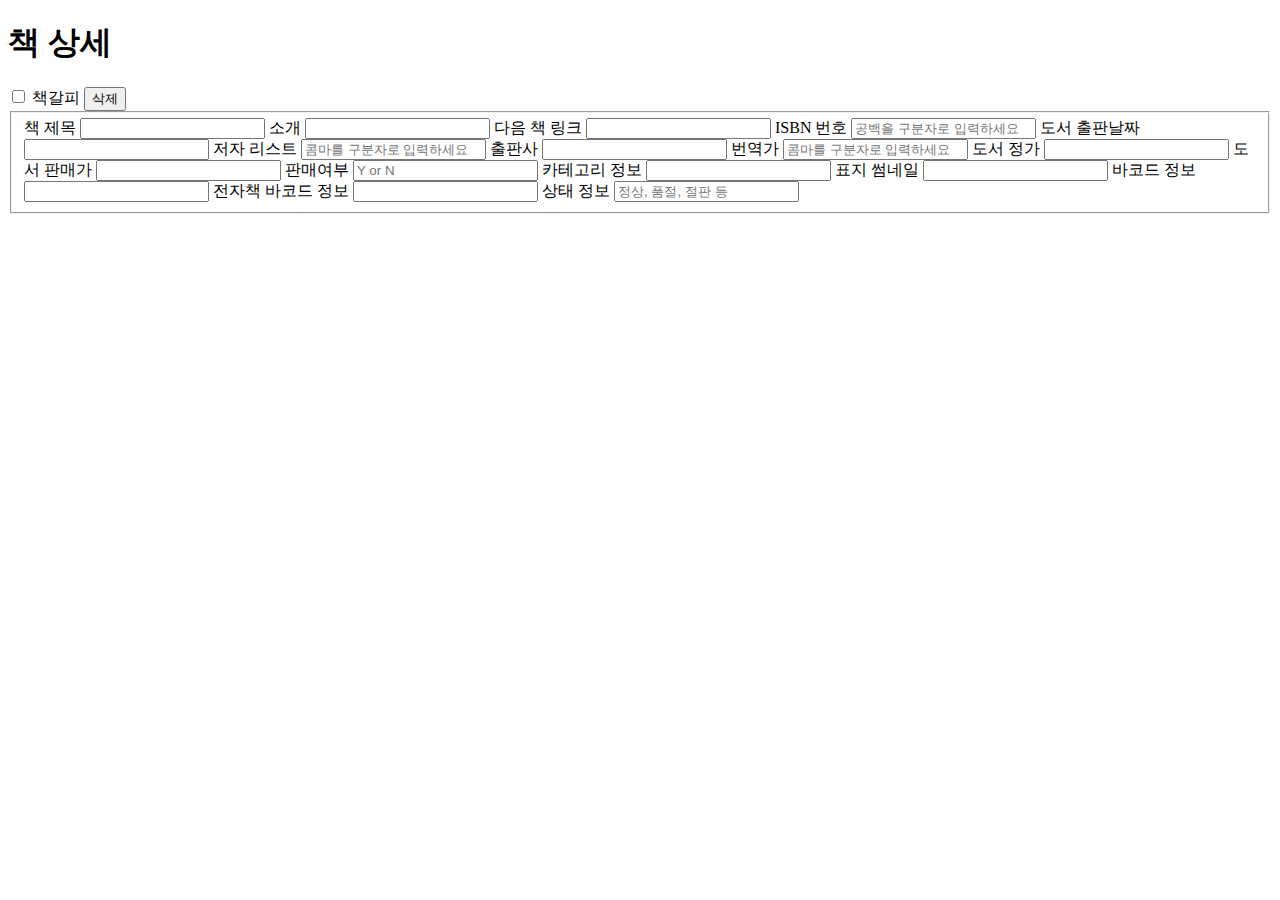
<file: src/main/resources/templates/bookdetail.html>
<!DOCTYPE html>
<html lang="en" xmlns:v-on="http://www.w3.org/1999/xhtml" xmlns:th="http://www.w3.org/1999/xhtml">
<head th:replace="fragments/header :: header('책 상세')" />
<body>
<div id="root">
    <div th:replace="fragments/nav :: nav"></div>
    <div class="container">
        <div class="row">
            <div>
                <h1>책 상세</h1>

                <input type="checkbox" id="bookmarked" v-model="bookmarked" v-on:click="addBookmark"/>
                <label class="radiolabel" for="bookmarked">책갈피</label>

                <input class="button-primary" type="button" v-on:click="removeBook" value="삭제" />
                <br/>

                <div>
                    <fieldset>
                        <label for="title" class="label">책 제목</label>
                        <input type="text" v-model="title"  id="title" class="input" readonly="readonly"/>

                        <label for="contents" class="label">소개</label>
                        <input type="text" v-model="contents" id="contents" class="input" readonly="readonly"/>

                        <label for="url" class="label">다음 책 링크</label>
                        <input type="text" v-model="url" id="url" class="input" readonly="readonly"/>

                        <label for="isbn" class="label">ISBN 번호</label>
                        <input type="text" v-model="isbn" placeholder="공백을 구분자로 입력하세요"  id="isbn" class="input" readonly="readonly"/>

                        <label for="datetime" class="label">도서 출판날짜</label>
                        <input type="text" v-model="datetime"  id="datetime" class="input" readonly="readonly"/>

                        <label for="authors" class="label">저자 리스트</label>
                        <input type="text" v-model="authors" placeholder="콤마를 구분자로 입력하세요" id="authors" class="input" readonly="readonly"/>

                        <label for="publisher" class="label">출판사</label>
                        <input type="text" v-model="publisher" id="publisher" class="input" readonly="readonly"/>

                        <label for="translators" class="label">번역가</label>
                        <input type="text" v-model="translators" placeholder="콤마를 구분자로 입력하세요" id="translators" class="input" readonly="readonly"/>

                        <label for="price" class="label">도서 정가</label>
                        <input type="number" v-model="price" id="price" class="input" readonly="readonly"/>

                        <label for="salePrice" class="label">도서 판매가</label>
                        <input type="number" v-model="salePrice" id="salePrice" class="input" readonly="readonly"/>

                        <label for="saleYn" class="label">판매여부</label>
                        <input type="text" v-model="saleYn" placeholder="Y or N" id="saleYn" class="input" readonly="readonly"/>

                        <label for="category" class="label">카테고리 정보</label>
                        <input type="text" v-model="category" id="category" class="input" readonly="readonly"/>

                        <label for="thumbnail" class="label">표지 썸네일</label>
                        <input type="text" v-model="thumbnail" id="thumbnail" class="input" readonly="readonly"/>

                        <label for="barcode" class="label">바코드 정보</label>
                        <input type="text" v-model="barcode" id="barcode" class="input" readonly="readonly"/>

                        <label for="ebookBarcode"  class="label">전자책 바코드 정보</label>
                        <input type="text" v-model="ebookBarcode" id="ebookBarcode" class="input" readonly="readonly"/>

                        <label for="status" class="label">상태 정보</label>
                        <input type="text" v-model="status" placeholder="정상, 품절, 절판 등" id="status" class="input" readonly="readonly"/>

                    </fieldset>
                </div>

            </div>
        </div>
    </div>
</div>
</body>

<div th:replace="fragments/footer :: foot"></div>

<script>
    var app = new Vue({
        el: '#root',
        data : {
            title: '',
            contents: '',
            url: '',
            isbn: '',
            datetime: '',
            authors: '',
            publisher: '',
            translators: '',
            price: '',
            salePrice: '',
            saleYn: '',
            category: '',
            thumbnail: '',
            barcode: '',
            ebookBarcode: '',
            status: '',
            bookmarked: false,
            bookdel: false,
        },
        computed: {
          path(){
              var pathName = window.location.pathname;
              var paths = pathName.split(/[\/]/);
              return paths[paths.length-1];
          }
        },
        mounted(){
            this.fetchBook();
        },

        methods: {
            removeBook(){
                var deleteYn = confirm('책정보를 삭제하시겠습니까?');
                if(!deleteYn) return

                console.log('delete' + this.path)
                axios.delete("/api/books/"+this.path)
                    .then(function(response){
                        console.log(response)
                        alert('삭제하였습니다.')
                        window.location.replace("/")
                    })
            },
            addBookmark(){
                axios.post("/api/bookmark/"+this.path+"?bookmarked="+!this.bookmarked)
                    .then(function(response){
                        console.log(response)
                    })
            },
            fetchBook(){
                axios
                    .get("/api/books/"+this.path)
                    .then(function(response){
                        console.log(response.data)
                        this.fillBook(response.data)
                    }.bind(this))
            },
            fillBook(data){
                this.title = data.title
                this.contents = data.contents
                this.url = data.url
                this.isbn = data.isbn
                this.datetime = data.datetime
                this.authors = data.authors
                this.publisher = data.publisher
                this.translators = data.translators
                this.price = data.price
                this.salePrice = data.salePrice
                this.saleYn = data.saleYn
                this.category = data.category
                this.thumbnail = data.thumbnail
                this.barcode = data.barcode
                this.ebookBarcode = data.ebookBarcode
                this.status = data.status
                this.bookmarked = data.bookmarked == 'Y' ? true : false
            }
        },
    });



</script>
</html>
</file>
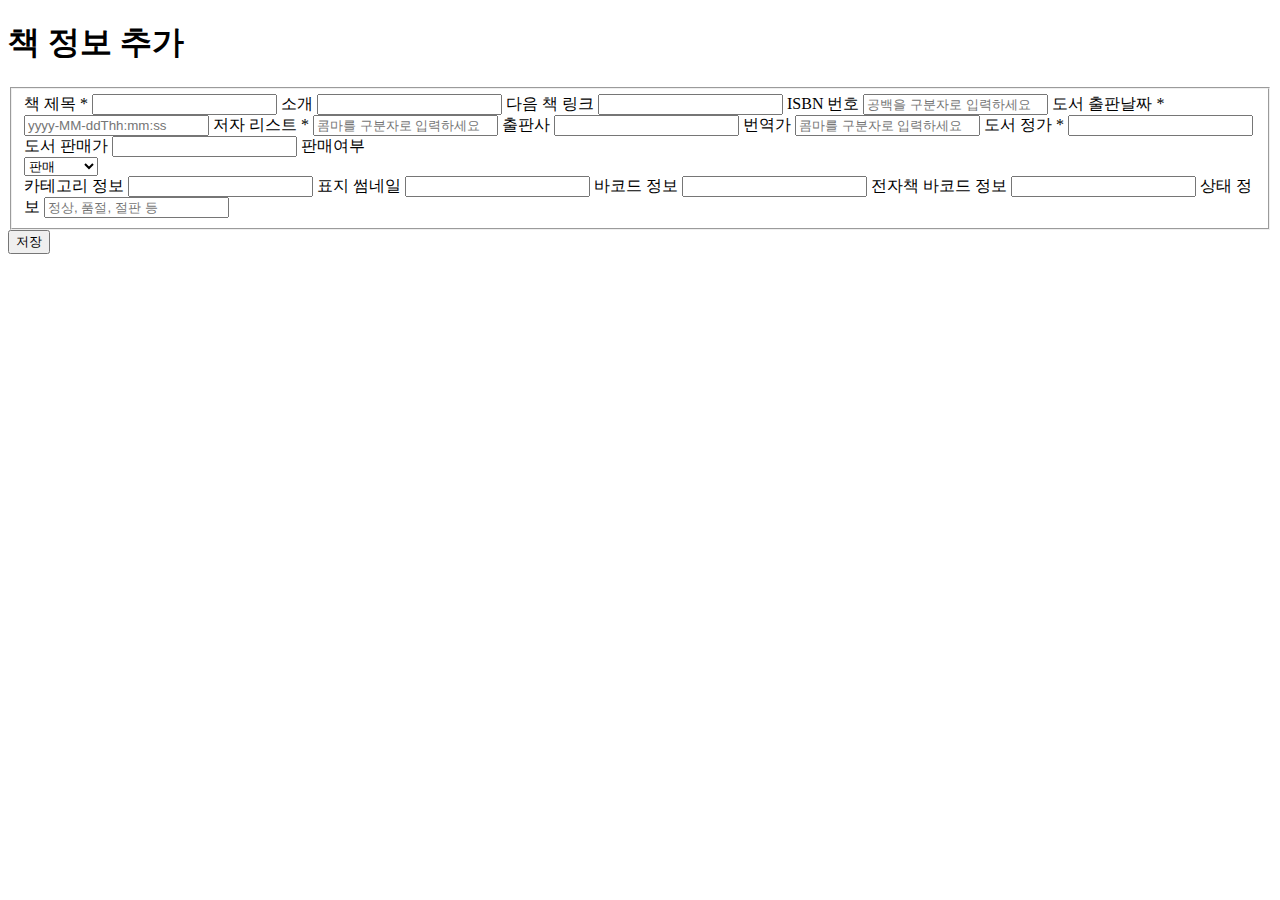
<file: src/main/resources/templates/bookform.html>
<!DOCTYPE html>
<html lang="en" xmlns:v-on="http://www.w3.org/1999/xhtml" xmlns:th="http://www.w3.org/1999/xhtml">
<head th:replace="fragments/header :: header('책 정보 추가')" />
<body>
<div id="root">
    <div th:replace="fragments/nav :: nav"></div>
    <div class="container">
        <div class="row">
            <div class="twelve columns">
                <h1>책 정보 추가</h1>

                <div>
                    <form v-on:submit.prevent="onSubmit">
                        <fieldset>
                            <label for="title" class="label">책 제목 *</label>
                            <input type="text" v-model="title"  id="title" class="input" required="required"/>

                            <label for="contents" class="label">소개</label>
                            <input type="text" v-model="contents" id="contents" class="input"/>

                            <label for="url" class="label">다음 책 링크</label>
                            <input type="text" v-model="url" id="url" class="input"/>

                            <label for="isbn" class="label">ISBN 번호</label>
                            <input type="text" v-model="isbn" placeholder="공백을 구분자로 입력하세요"  id="isbn" class="input"/>

                            <label for="datetime" class="label">도서 출판날짜 *</label>
                            <input type="text" v-model="datetime"  id="datetime"
                                   placeholder="yyyy-MM-ddThh:mm:ss" required="required" class="input"/>

                            <label for="authors" class="label">저자 리스트 *</label>
                            <input type="text" v-model="authors" placeholder="콤마를 구분자로 입력하세요"
                                   id="authors" required="required" class="input"/>

                            <label for="publisher" class="label">출판사</label>
                            <input type="text" v-model="publisher" id="publisher" class="input"/>

                            <label for="translators" class="label">번역가</label>
                            <input type="text" v-model="translators" placeholder="콤마를 구분자로 입력하세요" id="translators" class="input"/>

                            <label for="price" class="label">도서 정가 *</label>
                            <input type="number" v-model="price" id="price" required="required" class="input"/>

                            <label for="salePrice" class="label">도서 판매가</label>
                            <input type="number" v-model="salePrice" id="salePrice" class="input"/>

                            <label for="saleYn" class="label">판매여부</label>
                            <div class="option">
                            <select id="saleYn" v-model="saleYn">
                                <option value="Y">판매</option>
                                <option value="N">판매중지</option>
                            </select>
                            </div>

                            <label for="category" class="label">카테고리 정보</label>
                            <input type="text" v-model="category" id="category" class="input"/>

                            <label for="thumbnail" class="label">표지 썸네일</label>
                            <input type="text" v-model="thumbnail" id="thumbnail" class="input"/>

                            <label for="barcode" class="label">바코드 정보</label>
                            <input type="text" v-model="barcode" id="barcode" class="input"/>

                            <label for="ebookBarcode"  class="label">전자책 바코드 정보</label>
                            <input type="text" v-model="ebookBarcode" id="ebookBarcode" class="input"/>

                            <label for="status" class="label">상태 정보</label>
                            <input type="text" v-model="status" placeholder="정상, 품절, 절판 등" id="status" class="input"/>

                        </fieldset>
                        <button>저장</button>
                        <!--<label for="bookmakred">북마크</label>-->
                        <!--<input type="text" v-model="bookmakred" placeholder="책 소개를 입력하세요" id="bookmakred"/>-->
                    </form>
                </div>


            </div>
        </div>
    </div>
</div>
</body>
<div th:replace="fragments/footer :: foot"></div>

<script>
    var app = new Vue({
        el: '#root',
        data : {
            title: '',
            contents: '',
            url: '',
            isbn: '',
            datetime: '',
            authors: '',
            publisher: '',
            translators: '',
            price: '',
            salePrice: '',
            saleYn: 'Y',
            category: '',
            thumbnail: '',
            barcode: '',
            ebookBarcode: '',
            status: '',
        },
        methods: {
            onSubmit(){
                axios({
                    method:'post',
                    url:'api/book',
                    data: {
                        title: this.title,
                        contents: this.contents,
                        url: this.url,
                        isbn: this.isbn,
                        datetime: this.datetime,
                        authors: this.authors,
                        publisher: this.publisher,
                        translators: this.translators,
                        price: this.price,
                        salePrice: this.salePrice,
                        saleYn: this.saleYn,
                        category: this.category,
                        thumbnail: this.thumbnail,
                        barcode: this.barcode,
                        ebookBarcode: this.ebookBarcode,
                        status: this.status,
                    }
                }).then(function (value) {
                    console.log('end', value)
                    document.location.replace("/")
                }.bind(this));
            }
        }
    });
</script>
</html>
</file>
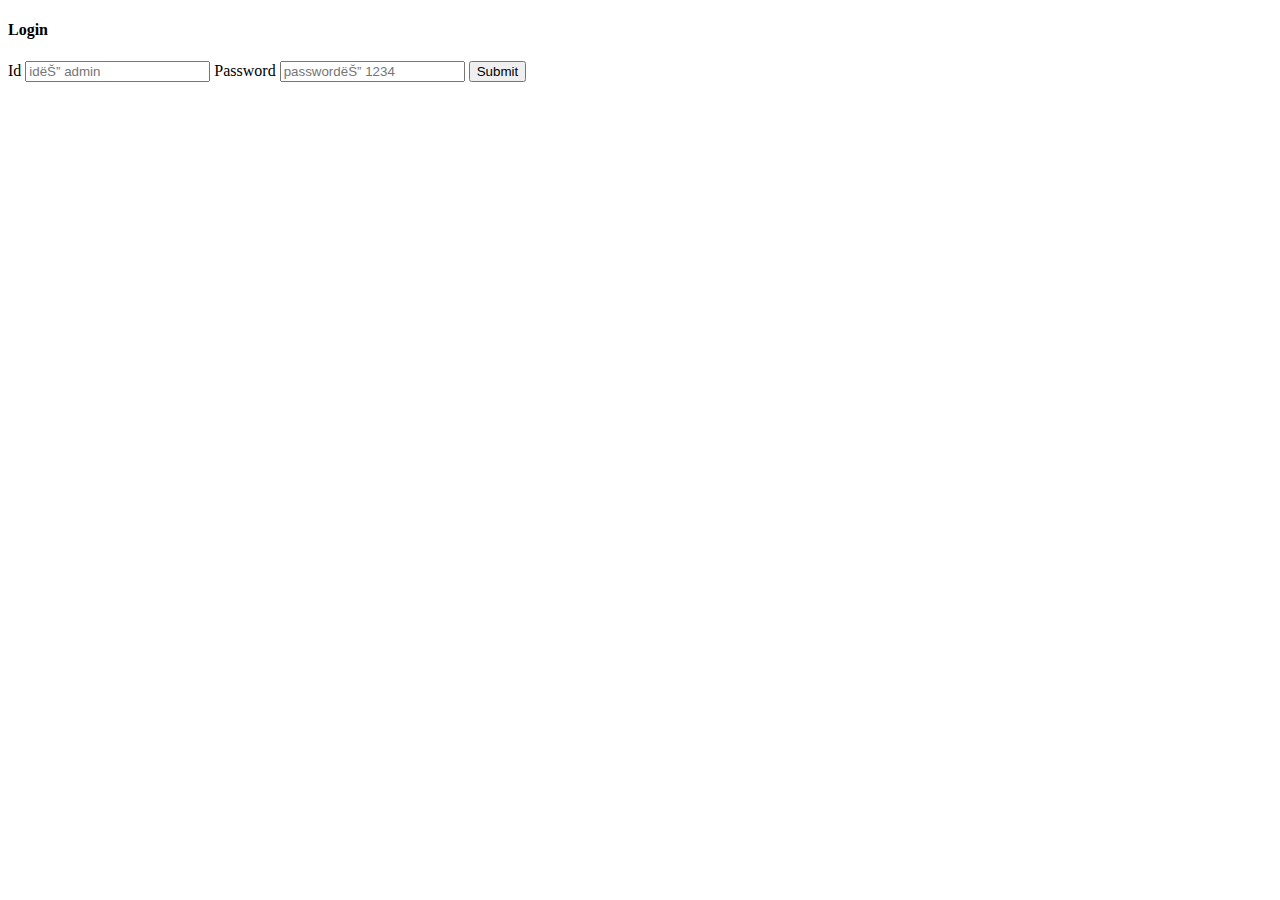
<file: src/main/resources/templates/login.html>
<!DOCTYPE html>
<html lang="en" xmlns:v-on="http://www.w3.org/1999/xhtml">
<head th:replace="fragments/header :: header('Login')" />
<body>
<div id="root">
    <div th:replace="fragments/nav :: nav"></div>
    <div class="container">
        <div class="row">
            <div class="twelve columns">
                <h4 id="loginHeader">Login</h4>
                <div class="six columns align-center">
                    <label for="username">Id</label>
                    <input v-model="username" class="u-full-width" type="text" placeholder="id는 admin" id="username"/>
                    <label for="password">Password</label>
                    <input v-model="password" class="u-full-width" type="password" id="password" placeholder="password는 1234"
                           v-on:keyup.enter="login"/>
                    <input class="u-full-width button-primary" type="submit" v-on:click="login" value="Submit" />
                </div>
            </div>
        </div>
    </div>
</div>
</body>
<div th:replace="fragments/footer :: foot"></div>
<script>
    var app = new Vue({
        el: '#root',
        mounted() {
            Event.$on('logged-in',function(){
                window.location.replace("/")
            })
        },
        data:{
            username: '',
            password: '',
        },
        methods: {
            login(){
                var params = new URLSearchParams();
                params.append('grant_type', 'password')
                params.append('username', this.username)
                params.append('password',this.password)
                axios({
                    method:'post',
                    url:'oauth/token',
                    auth:{username:'my-trusted-client',password:'secret'},
                    headers: {"Content-type": "application/x-www-form-urlencoded; charset=utf-8"},
                    data:params
                }).then(function(response){
                    set_cookie("access_token",response.data.access_token);
                    document.location.replace("/")
                });
            }
        }
    });
</script>
</html>
</file>
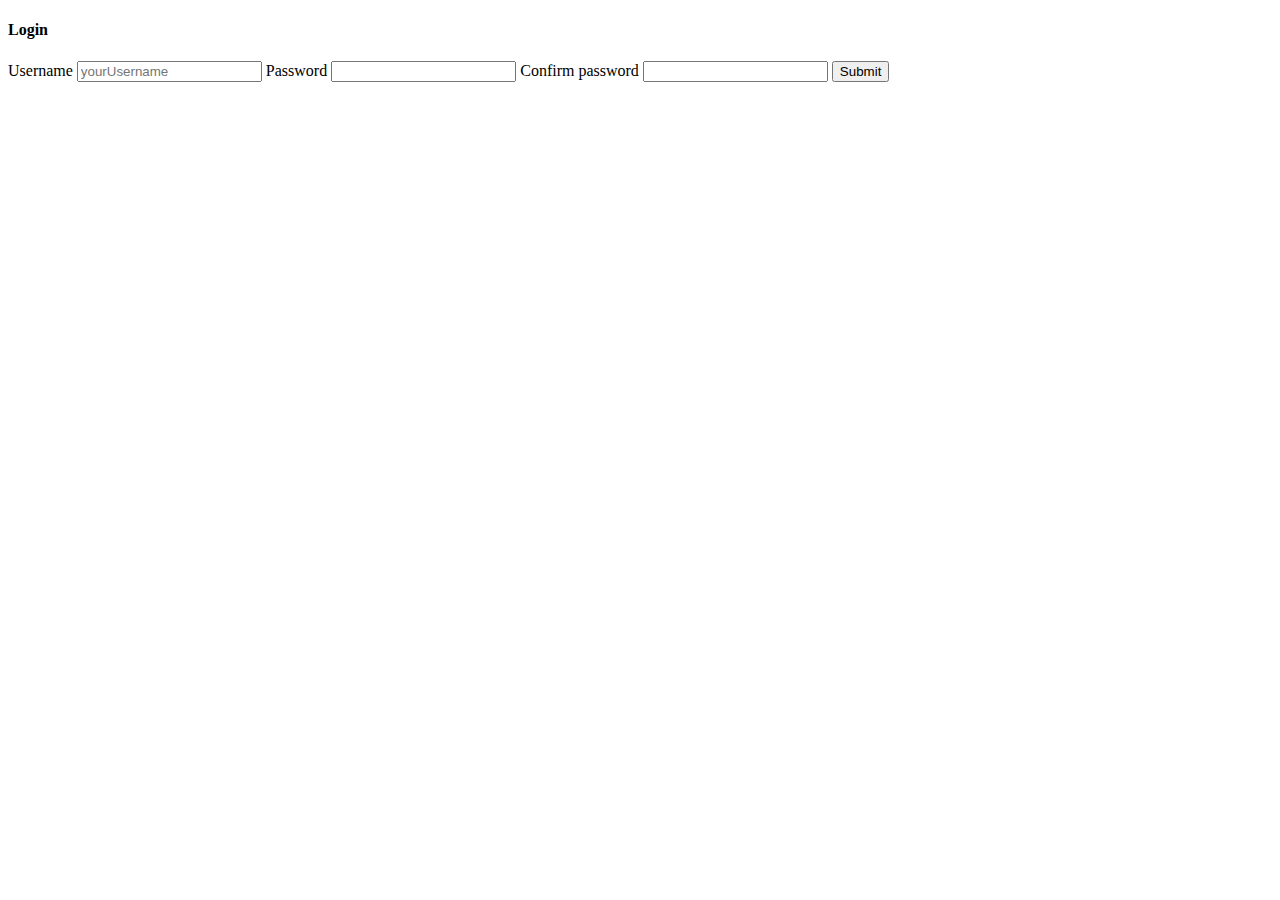
<file: src/main/resources/templates/register.html>
<!DOCTYPE html>
<html lang="en" xmlns:v-on="http://www.w3.org/1999/xhtml">
<head th:replace="fragments/header :: header('회원가입')" />
<body>
<div id="root">
    <div th:replace="fragments/nav :: nav"></div>
    <div class="container">
        <div class="row">
            <div class="twelve columns">
                <h4 id="loginHeader">Login</h4>
                <div class="six columns align-center">
                    <label for="username">Username</label>
                    <input v-model="username" class="u-full-width" type="text" placeholder="yourUsername" id="username"/>
                    <label for="password">Password</label>
                    <input v-model="password" class="u-full-width" type="password" id="password"/>
                    <label for="passwordConfirm">Confirm password</label>
                    <input v-model="passwordConfirm" class="u-full-width" type="password" id="passwordConfirm"/>
                    <input class="u-full-width button-primary" type="submit" v-on:click="register" value="Submit" />
                </div>
            </div>
        </div>
    </div>
</div>
</body>
<div th:replace="fragments/footer :: foot"></div>
<script>
    var app = new Vue({
        el: '#root',
        mounted() {
            Event.$on('logged-in',function(){
                window.location.replace("/");
            })
        },
        data:{
            username: '',
            password: '',
            passwordConfirm: ''
        },
        methods: {
            register(){
                if(this.password !== this.passwordConfirm){
                    alert("Password 오류.")
                    return;
                }
                axios({
                    method:'post',
                    url:'register',
                    data:{
                        username: this.username,
                        password: this.password,
                        passwordConfirmation: this.passwordConfirm
                    }
                }).then(function(response){
                    document.location.replace("/")
                });
            }
        }
    });
</script>
</html>
</file>
